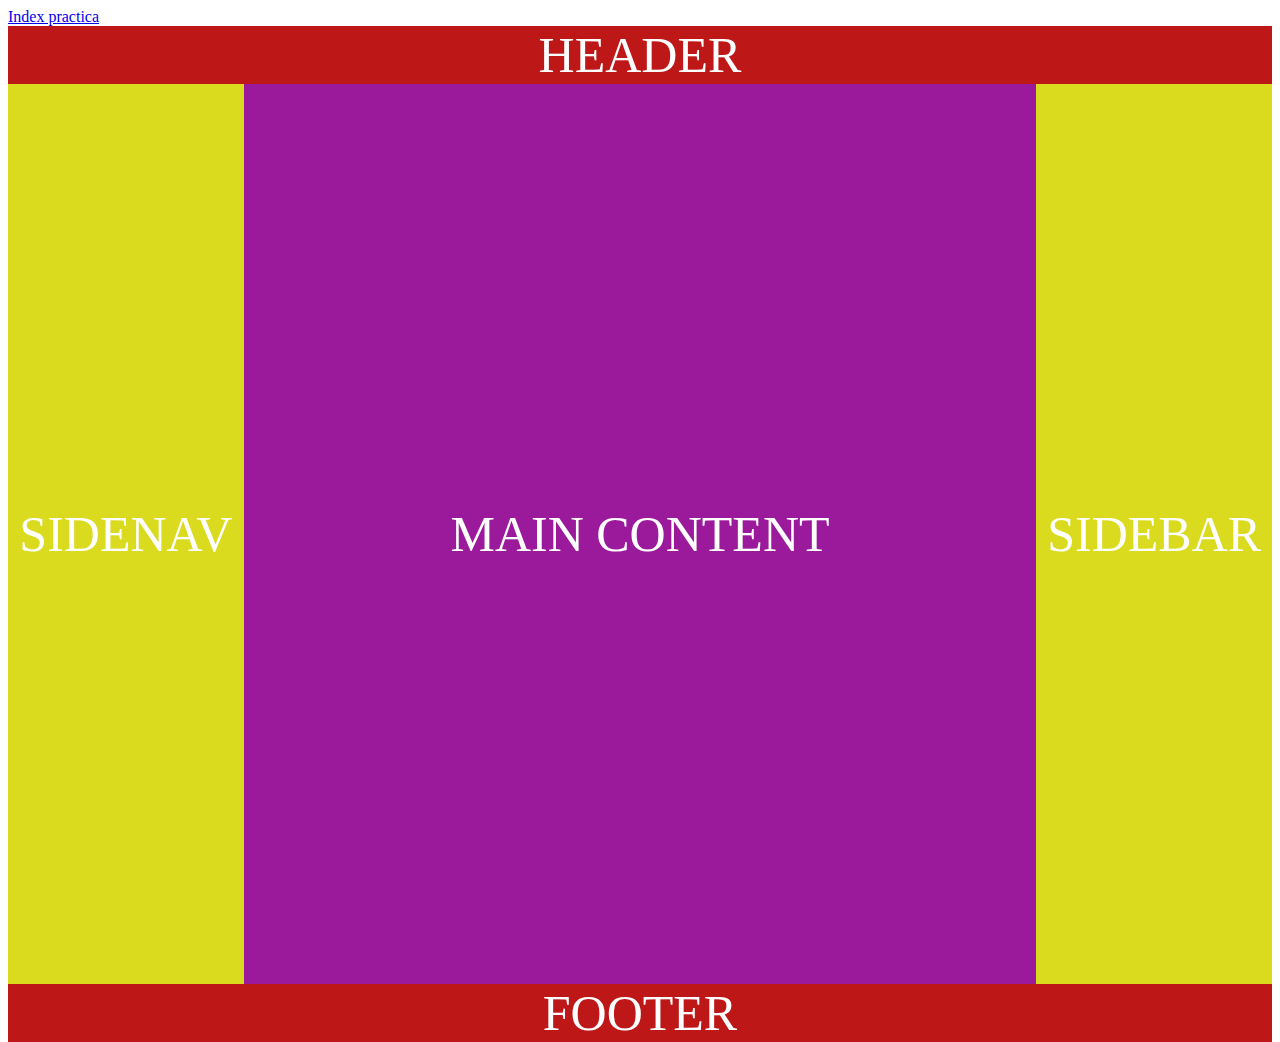
<file: index.html>
<!DOCTYPE html>
<html lang="en">
<head>
    <meta charset="UTF-8">
    <meta name="viewport" content="width=device-width, initial-scale=1.0">
    <title>Document</title>
    <link rel="stylesheet" href="estilos1.css">
</head>
<body>
    <a href="practica.html">Index practica</a>
    <link rel="stylesheet" href="">
    <div class="contenedor">
        <div class="caja-1">HEADER</div>
        <div class="caja-2">SIDENAV</div>
        <div class="caja-3">MAIN CONTENT</div>
        <div class="caja-4">SIDEBAR</div>
        <div class="caja-5">FOOTER</div>
    </div>
</body>
</html>
</file>
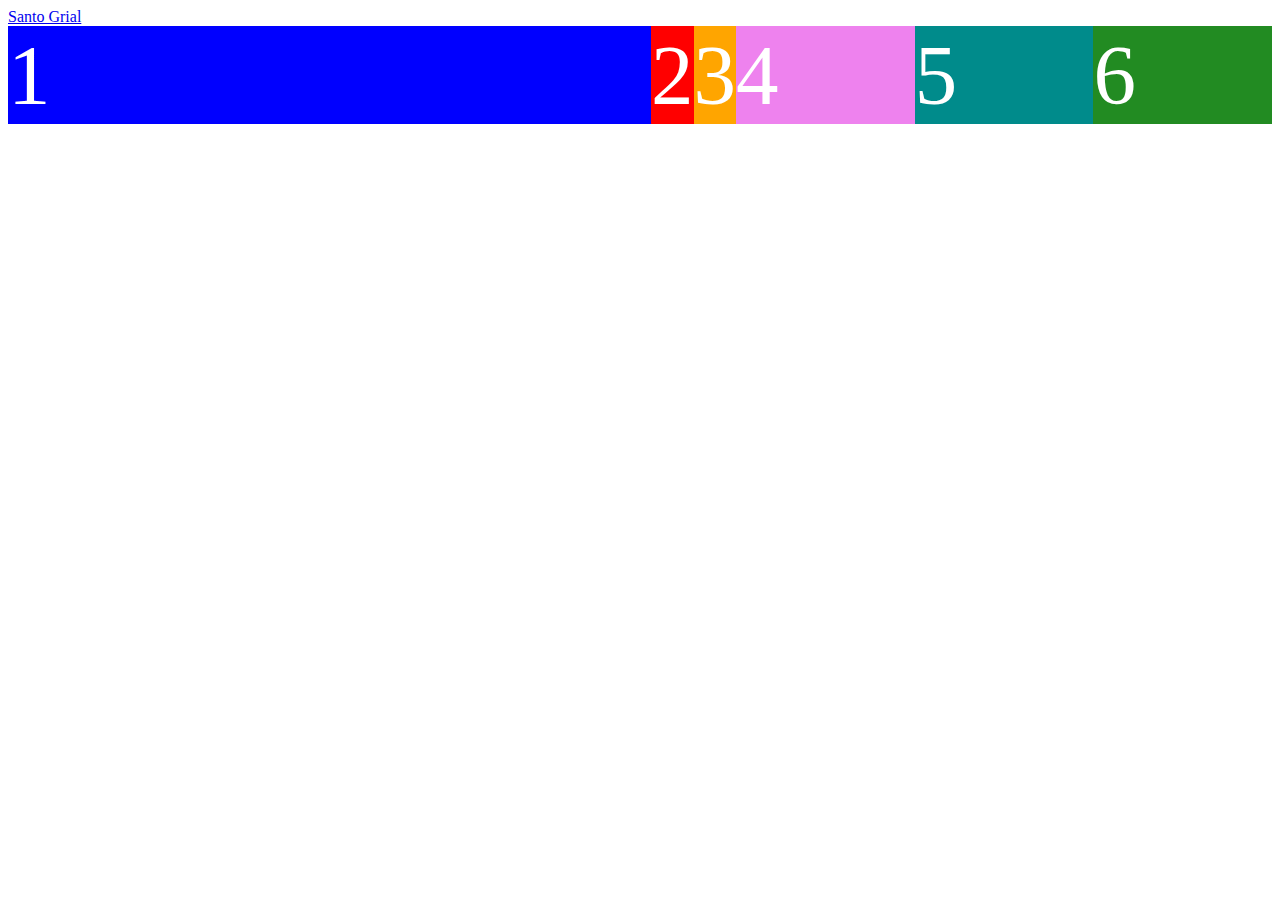
<file: practica.html>
<!DOCTYPE html>
<html lang="en">
<head>
    <meta charset="UTF-8">
    <meta name="viewport" content="width=device-width, initial-scale=1.0">
    <title>Document</title>
    <link rel="stylesheet" href="estilos.css">
</head>
<body>
    <a href="index.html">Santo Grial</a>
    <div class="contenedor">
        <div class="caja-1">1</div>
        <div class="caja-2">2</div>
        <div class="caja-3">3</div>
        <div class="caja-4">4</div>
        <div class="caja-5">5</div>
        <div class="caja-6">6</div> 
    </div>
</body>
</html>
</file>
<file: estilos1.css>
.contenedor{
    display: flex;
    flex-direction: row;
    flex-wrap: wrap;
    align-items:flex-start;
    align-content:stretch;
    height: 800px;
    background-color: rgba(0, 0, 0, 0.5);
}
.caja-1{
    flex: 100% 5 0;
    font-size: 50px;
    text-align: center;
    color: white;
    background-color: rgb(189, 23, 23);
}
.caja-2{
    flex: 50px 1 1;
    height: 100vh;
    text-align: center;
    align-content: center;
    font-size: 50px;
    color: white;
    background-color: rgb(218, 218, 31);
}
.caja-3{
    height: 100vh;
    flex: 50px 4 1;
    font-size: 50px;
    align-content: center;
    text-align: center;
    color: white;
    background-color:rgb(155, 26, 155);
}
.caja-4{
    height: 100vh;
    flex: 50px 1 1;
    align-content: center;
    text-align: center;
    font-size: 50px;
    color: white;
    background-color: rgb(218, 218, 31);
}
.caja-5{
    flex: 100% 5 0;
    font-size: 50px;
    text-align: center;
    color: white;
    background-color: rgb(189, 23, 23);
}
</file>
<file: estilos.css>
.contenedor{
    display: flex;
    flex-direction: row;
    justify-content: flex-start;
    flex-wrap: no-wrap;
    align-items: flex-start;
    align-content: center;
    background-color: rgba(0, 0, 0, 0.5);
}
.caja-1{
    flex: 900px 1 1;
    font-size: 85px;
    color: white;
    background-color: blue;
}
.caja-2{
    font-size: 85px;
    color: white;
    background-color: red;
}
.caja-3{
    font-size: 85px;
    color: white;
    background-color: orange;
}
.caja-4{
    flex-basis: 250px;
    font-size: 85px;
    color: white;
    background-color: violet;
}
.caja-5{
    flex-basis: 250px;
    font-size: 85px;
    color: white;
    background-color: darkcyan;
}
.caja-6{
    flex-basis: 250px;
    font-size: 85px;
    color: white;
    background-color: forestgreen;
}
</file>
